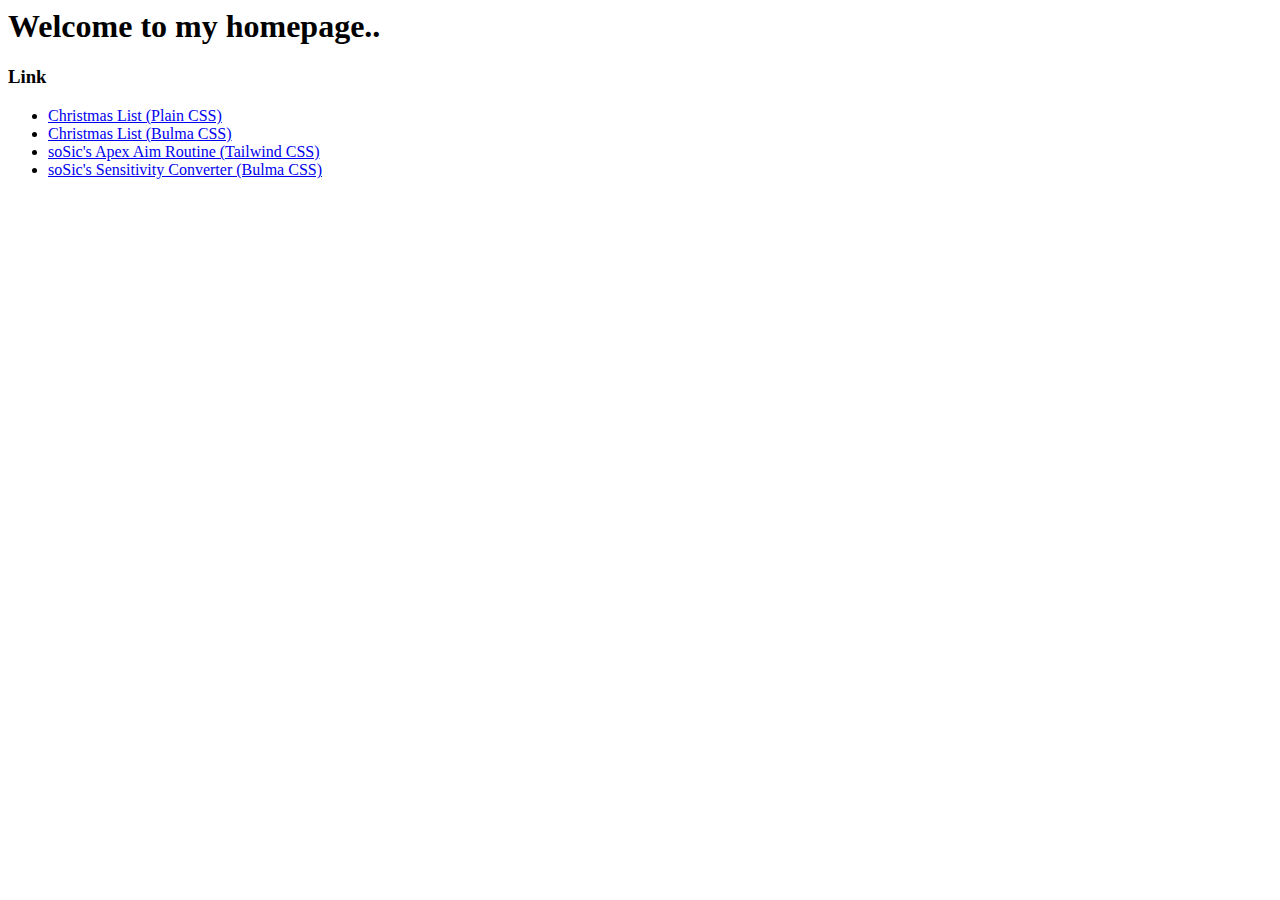
<file: index.html>
<html>
    <head>
        <title>Homepage</title>
    </head>
    <body>
        <h1>Welcome to my homepage..</h1>
        <h3>Link</h3>
        <ul>
            <li><a href="christmas.html">Christmas List (Plain CSS)</a></li>
            <li><a href="christmasb.html">Christmas List (Bulma CSS)</a></li>
            <li><a href="apex.html">soSic's Apex Aim Routine (Tailwind CSS)</a></li>
            <li><a href="converter.html">soSic's Sensitivity Converter (Bulma CSS)</a></li>
        </ul>
    </body>
</html>
</file>
